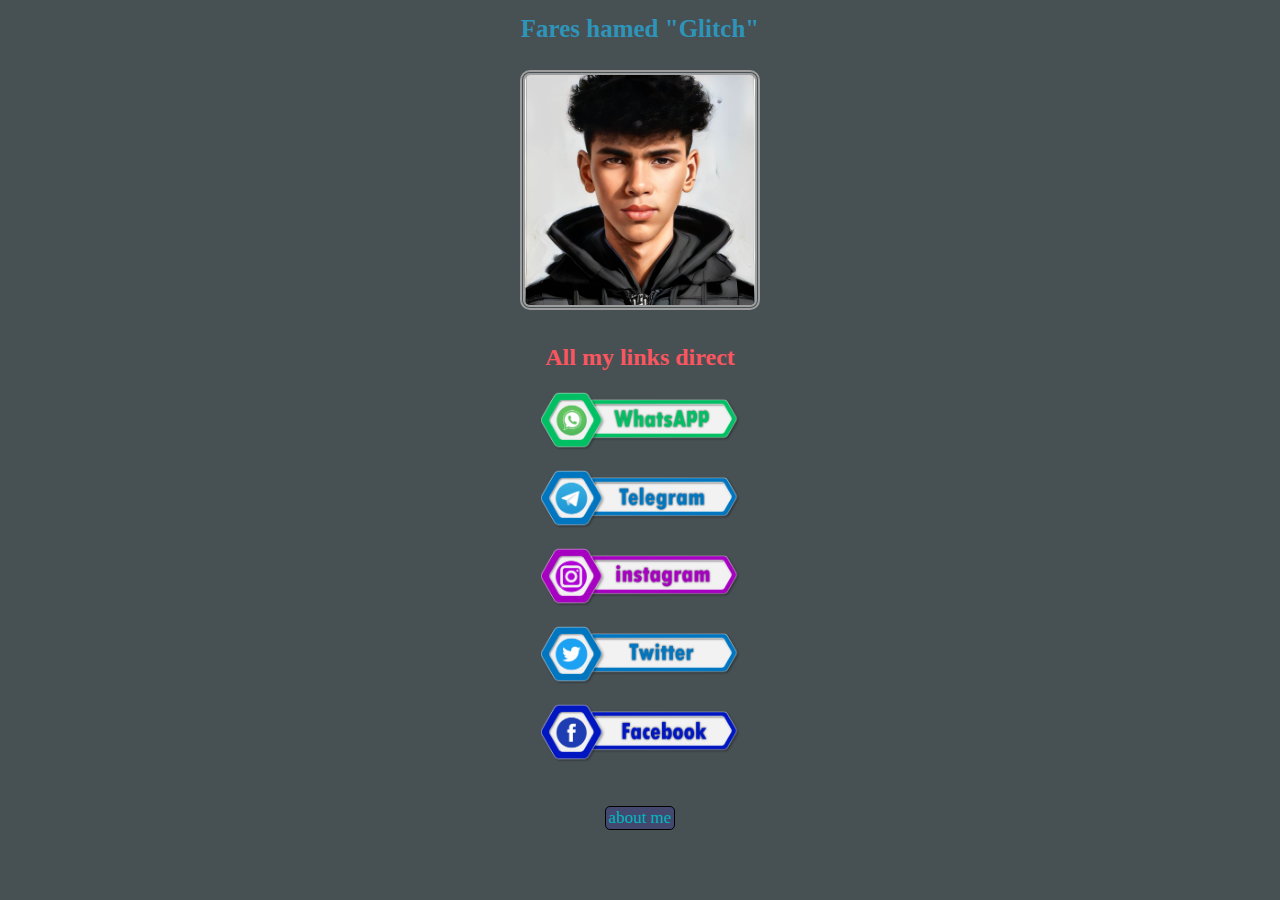
<file: index.html>
<!DOCTYPE html>
<html lang="en">

<head>
    <meta charset="UTF-8">
    <meta http-equiv="X-UA-Compatible" content="IE=edge">
    <meta name="viewport" content="width=device-width, initial-scale=1.0">
    <link rel="stylesheet" href="Css/Css1.css">
    <link rel="shortcut icon" href="img/glink.png">
    <title>G-links</title>
</head>

<body>
<div class="div1">
  <b><a href="about.html" class="a1"><p>"Fares hamed "Glitch</p></a><br></b>
<a href="img/Fares.jpg"><img src="img/Fares.jpg" class="Me" ></a>
<h2>All my links direct</h2>
    <a href="https://wa.me/+201204477159" target="_blank" ><img src="img/whats.png" alt="WhatsApp" class="L"></a>
    <br>
    <a href="https://t.me/Glitch_404_EG" target="_blank" ><img src="img/TE.png" alt="Telegram" class="L"></a>
    <br>
    <a href="https://instagram.com/Glitch_EG_404" target="_blank" ><img src="img/insta.png" alt="instagram" class="L"></a>
    <br>
    <a href="https://Twitter.com/Glitch_EG_404" target="_blank" ><img src="img/TW.png" alt="Twitter" class="L"></a>
    <br>
    <a href="https://Facebook.com/F.Glitch.EG"  target="_blank" ><img src="img/Face.png" alt="Facebook" class="L"></a>
    <br>
    <button><a href="about.html">about me</a></button>
</div>

</body>

</html>
</file>
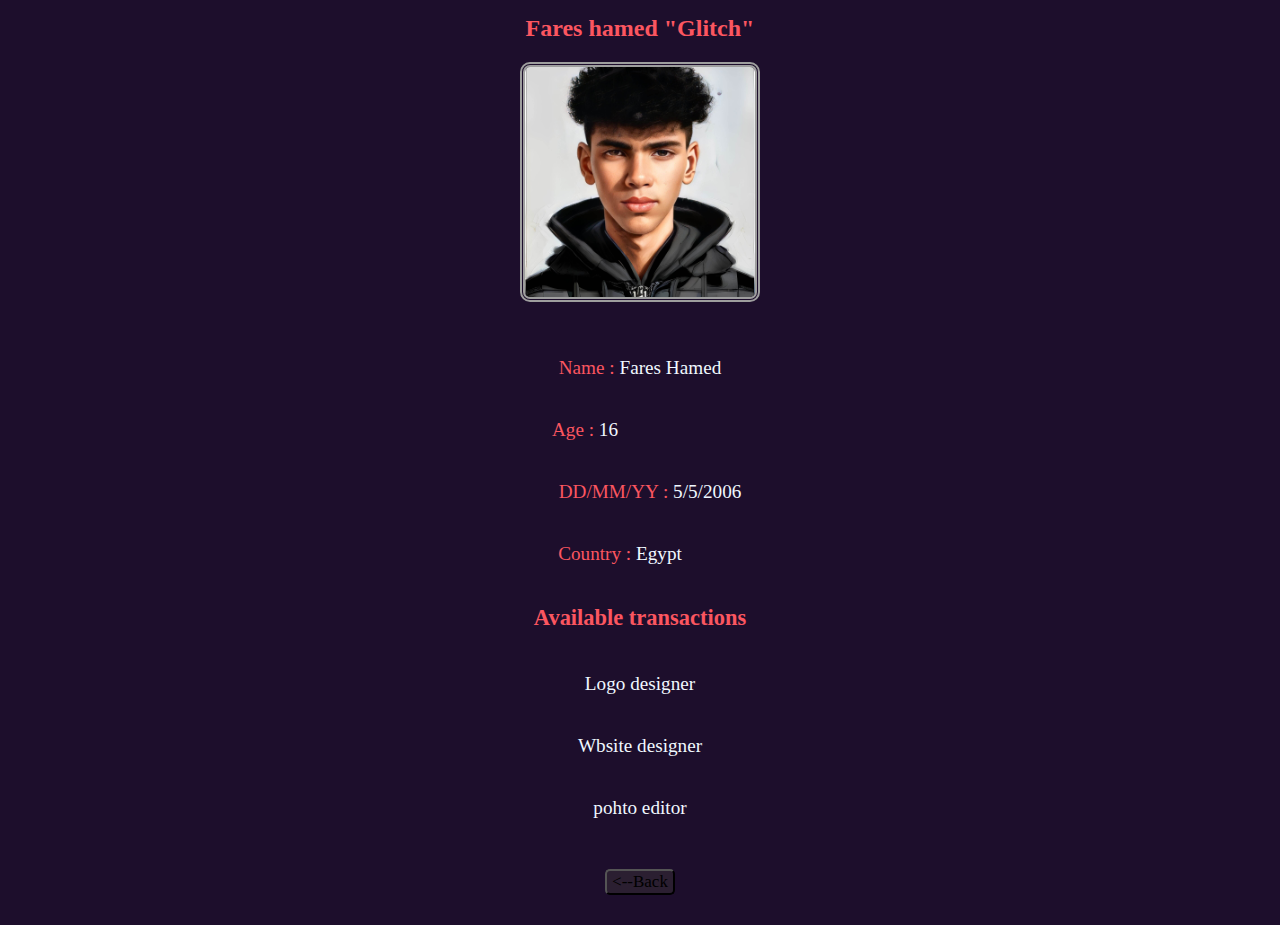
<file: about.html>
<!DOCTYPE html>
<html lang="en">

<head>
    <meta charset="UTF-8">
    <meta http-equiv="X-UA-Compatible" content="IE=edge">
    <meta name="viewport" content="width=device-width, initial-scale=1.0">
    <title>G about</title>
    <link rel="stylesheet" href="Css/Css2.css">
    <link rel="shortcut icon" href="img/gabout.png">
</head>

<body>

    <a href="https://glitch-eg.github.io/G.Link" class="a1"><h2> Fares hamed "Glitch"</h2></a>

    <div class="div1">

        <a href="img/Fares.jpg"><img src="img/Fares.jpg" class="Me"></a>
        <br>
        <p class="N">Name :</p> Fares Hamed
        <br>
        <p class="age">
            <font color="#fb5660">Age :</font> 16
        </p>
        <br>
        <p class="D">DD/MM/YY :</p> 5/5/2006
        <br>
        <p class="Con">
            <font color="#fb5660">Country :</font> Egypt
        </p>
        <h3>Available transactions</h3>
        <br>
        <p>Logo designer</p>
        <br>
        <p>Wbsite designer</p>
        <br>
        <p>pohto editor</p>

    </div>


    <center>
        <button  onclick="history.go(-1);" > <--Back </a> </button>

    </center>

</body>

</html>
</file>
<file: Css/Css1.css>
.div1 {
  text-align: center;
  direction: rtl;
}

* {
  font-family: Georgia, "Times New Roman", Times, serif;
  cursor: default;
  margin: 0%;
  padding: 0%;
}

body {
  background-color: #475053;
}

.a1 {
  color: #2e94b9;
  font-size: 25px;
  margin-bottom: 27px;
  margin-top: 15px;
}
.a1:hover {
  font-size: 27px;
}

.Me {
  border:  #9e9e9e 5px double;
  border-radius: 10px ;
  width: 230px;
  margin-bottom: 30px;
}

.Me:hover {
  width: 240px;
}

a {
  text-decoration: none;
  display: inline-block;
}

.L {
  width: 200px;
  color: #2e94b9;
  margin-bottom: 15px;
}

.L:hover {
  width: 210px;

  color: aliceblue;
}

button {
  background-color: #43496e;
  font-size: 17px;
  border: 1px black double;
  border-radius: 5px;
  margin: 25px 0px;
  padding: 1px 3px;
}

button a {
  color: #00b8c0;
}

button:hover {
  font-size: 19px;
}

h2{

color: #fb5660 ;

margin-bottom: 20px;

}
</file>
<file: Css/Css2.css>
* {
  font-family: Georgia, "Times New Roman", Times, serif;
  cursor: default;
  margin: 0px; 
  padding: 0%;
   text-decoration: none;

}
h2{

margin-top: 15px;

}
.a1:hover{

font-size: 17px;

}

body {
  background-color: #1d0e2c;
  color: aliceblue;
}

.div1 {
  text-align: center;

  font-size: larger;
}

.Me {
  border: #9e9e9e 5px double;
  border-radius: 10px;
  width: 230px;
  margin-bottom: 30px;
}

.Me:hover {
  width: 240px;
}

.N {
  color: #fb5660;
}

.age {
  padding-right: 110px;
}

.Con {
  padding-right: 40px;
}
.D {
  color: #fb5660;
  padding-left: 20px;
}

p {
  display: inline-block;
  padding: 20px 0px;

}

h2 {
  color: #fb5660;

  padding-bottom: 20px;

  text-align: center;
}

h3 {
  color: #fb5660;

  padding-top: 20px;
}

button {
  font-size: 17px;
  text-decoration: none;
  margin: 30px 0px;
  padding:1px 5px;
  background-color: #2b1f31;
  border-radius: 5px;

}

button:hover {
  font-size: 19px;
}

button a {
  color: #bdf9f7;
}
</file>
